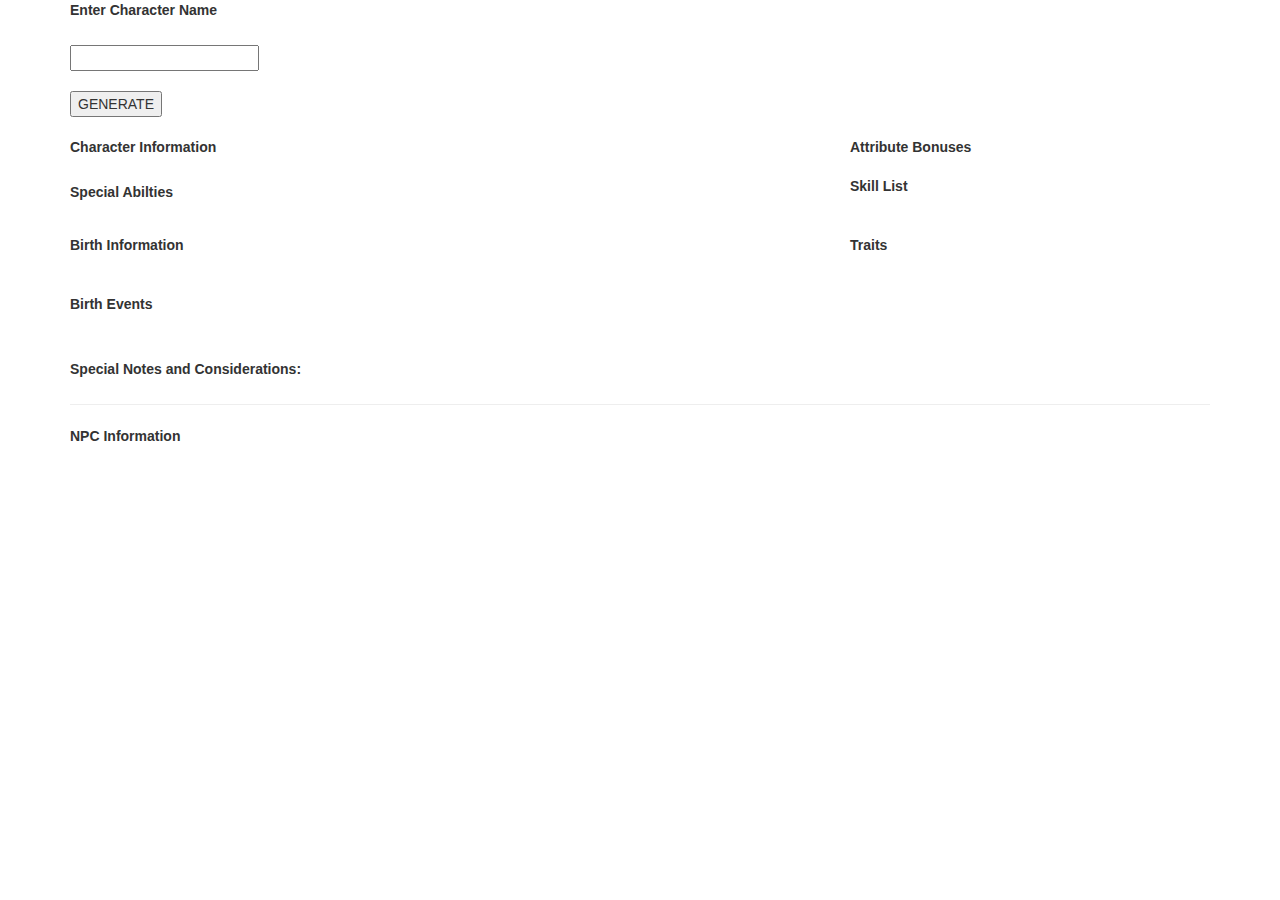
<file: index.html>
<!DOCTYPE HTML>
<html>
<head>
<meta charset="utf-8">
<title>Heroes of Legend Character Generator</title>
<link rel="stylesheet" href="styles/bootstrap/bootstrap.css"/>
<link rel="stylesheet" href="styles/bootstrap/bootstrap.min.css"/>
<link rel="stylesheet" href="styles/bootstrap/bootstrap-theme.css"/>
<link rel="stylesheet" href="styles/bootstrap/bootstrap-theme.min.css"/>
<script src="scripts/jquery-3.1.0.min.js"></script>
<link rel="stylesheet" href="styles/style.css"/>
</head>

<body>

<div id="body">

<div class="container">

<div class="row">
<div class="col-lg-12">
<label>Enter Character Name</label><br><br>
</div>
</div>

<div class="row">
<div class="col-lg-12">
<input class="name" id="charName" type="text"> </input><br><br>
</div>
</div>

<div class="row">
<div class="col-lg-12">
<button class="name_submit" type="submit" onClick="player.generateCharacter();" value="GENERATE"> GENERATE </button>
</div>
</div>

<br>
<div class="row">
<div class="col-sm-8">
<label>Character Information</label>
	<div id="characterInfo"> 
	</div>
<br>
<label>Special Abilties</label>
<div id="specialAbilities"> </div>
</div>
<div class="col-sm-4">
	<label>Attribute Bonuses</label>
	<ul id ="attirubteBonus"> </ul>
	<label>Skill List</label>
	<ul id="skillList"></ul>
</div>
</div>



<br>
<div class="row">
<div class="col-sm-8">
<label>Birth Information</label>
<div id="birthInfo"> </div>
</div>
<div class="col-sm-4">
<label>Traits</label>
<ul id="traitInfo"> </ul>
</div>
</div>

<br>
<div class="row">
<div class="col-sm-12">
<label>Birth Events</label>
<div id="birthEvent"> </div>
<br> 

<!-- <label>Childhood Events</label>
<div id="childhoodEvent"> </div>
<br>
<label>Adolescent Events</label>
<div id="adolescentEvent"> </div>
<br>
<label>Adult Events</label>
<div id="adultEvent"> </div>
<br> -->
</div>

</div>

<br>
<div class="row">
<div class="col-sm-12">
<label>Special Notes and Considerations:</label>
<div id="playerNotes"> </div>
</div>
</div>

<hr> 

<div class="row">
<div class="col-sm-12">
<label>NPC Information</label>
<div id="npcInfo"></div>
</div>
</div>


</div>
</div>

<script src="scripts/playerStart.js" type="text/javascript"> </script>
<script src="scripts/100s.js" type="text/javascript"> </script>
<script src="scripts/200s.js" type="text/javascript"> </script>
<script src="scripts/alignment.js" type="text/javascript"> </script>
<script src="scripts/400s.js" type="text/javascript"> </script>
<script src="scripts/500s.js" type="text/javascript"> </script>
<script src="scripts/700s.js" type="text/javascript"> </script>
<script src="scripts/800s.js" type="text/javascript"> </script>
<script src="scripts/quick_functions.js" type="text/javascript"> </script>
<script src="scripts/generateNPC.js" type="text/javascript"> </script>
</body>
</html>
</file>
<file: styles/style.css>
hr { width:100%; height:1px; background: #fff }
</file>
